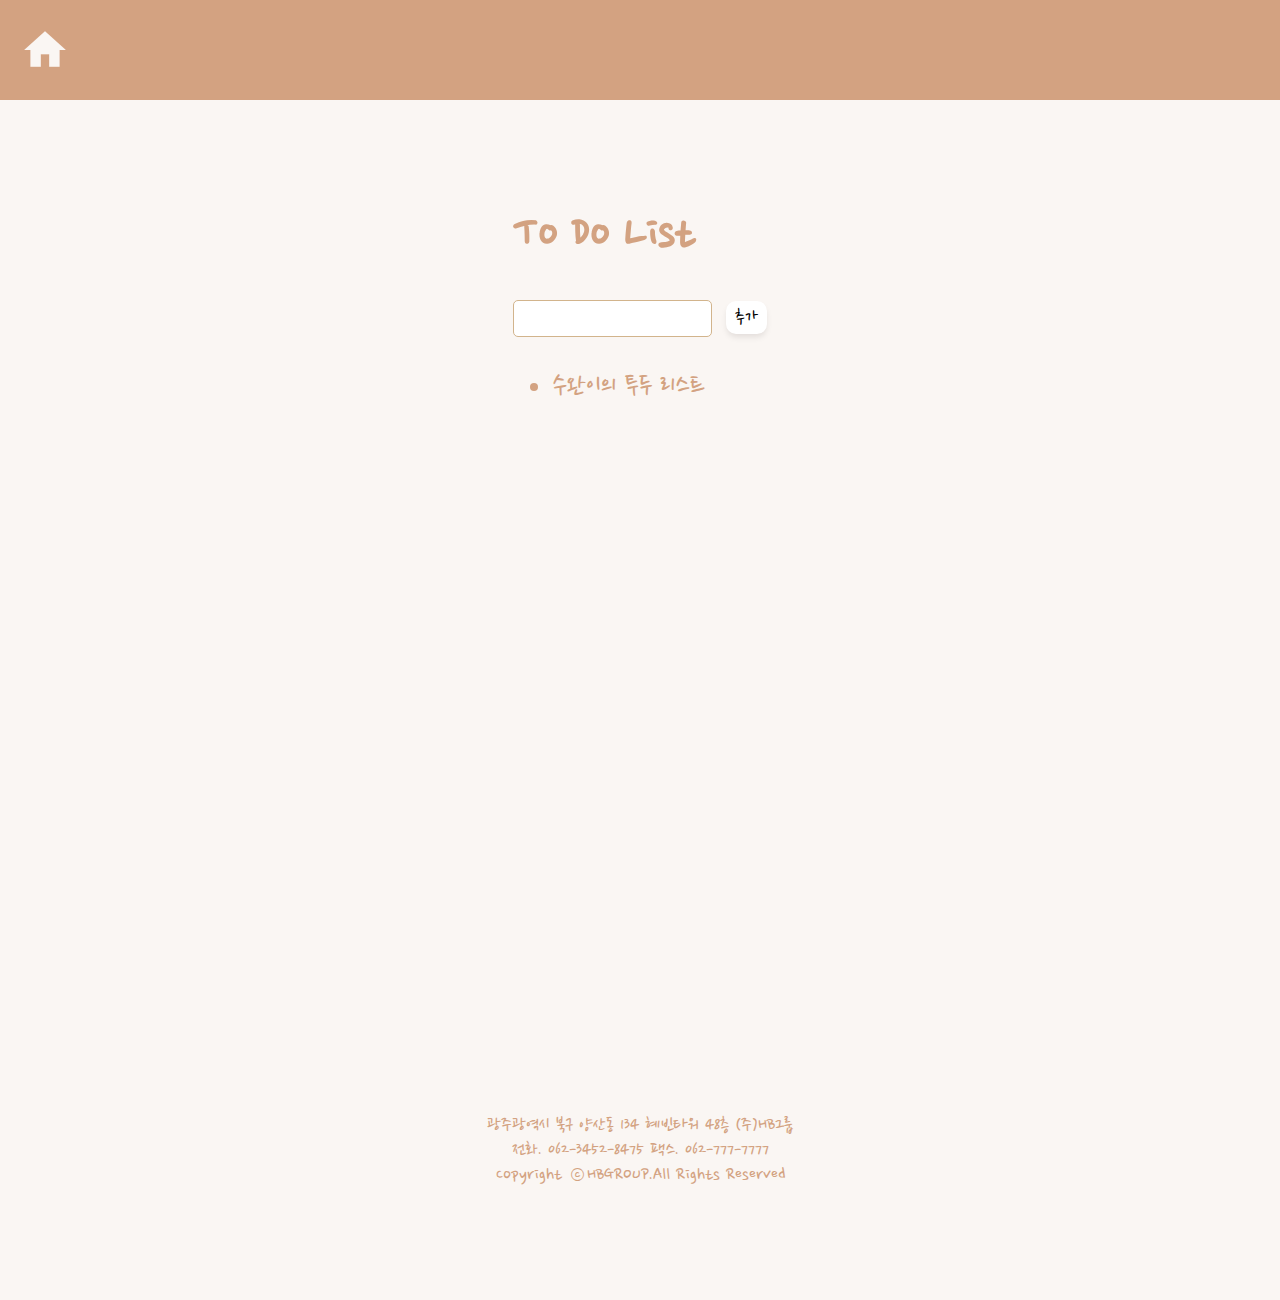
<file: index.html>
<!DOCTYPE html>
<html lang="ko">
  <head>
    <meta charset="UTF-8" />
    <meta http-equiv="X-UA-Compatible" content="IE=edge" />
    <meta name="viewport" content="width=device-width, initial-scale=1.0" />
    <link rel="stylesheet" href="./css/style.css" />
    <link
      href="https://fonts.googleapis.com/css2?family=Nanum+Pen+Script&display=swap"
      rel="stylesheet"
    />
    <link
      href="https://fonts.googleapis.com/icon?family=Material+Icons"
      rel="stylesheet"
    />
    <script defer src="./js/main.js"></script>
    <title>TODOLIST</title>
  </head>

  <body>
    <header class="header">
      <div class="menu">
        <div class="home">
          <span id="homeicon" class="material-icons"> home </span>
        </div>
      </div>
    </header>
    <section class="container">
      <div class="content">
        <div class="main">
          <h1>To Do List</h1>
        </div>
        <div class="data">
          <input type="text" id="input" />
          <button type="button" id="btn">추가</button>
        </div>
        <div class="index">
          <ul id="list">
            <li>수완이의 투두 리스트</li>
          </ul>
        </div>
      </div>
    </section>
    <footer class="footer">
      <div class="footer-in">
        <address>광주광역시 북구 양산동 134 혜빈타워 48층 (주)HB그룹</address>
        <p>전화. 062-3452-8475 팩스. 062-777-7777</p>
        <p class="copy">Copyright ⓒHBGROUP.All Rights Reserved</p>
      </div>
    </footer>
  </body>
</html>
</file>
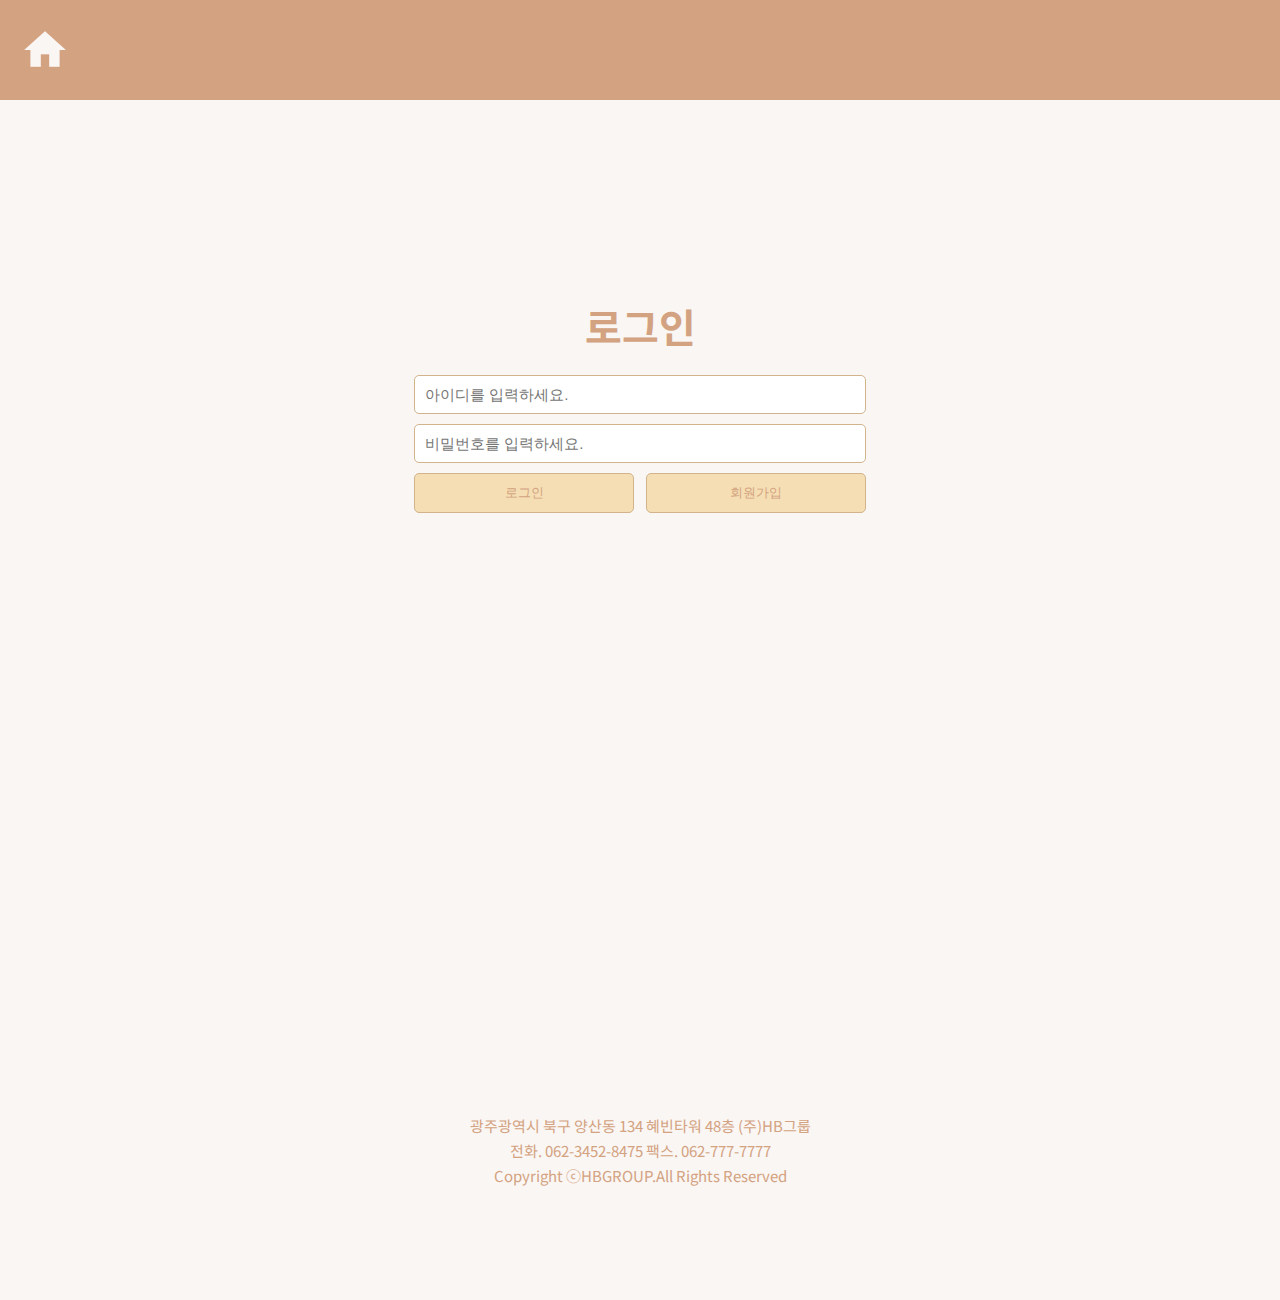
<file: login/login.html>
<!DOCTYPE html>
<html lang="en">

<head>
  <meta charset="UTF-8" />
  <meta http-equiv="X-UA-Compatible" content="IE=edge" />
  <meta name="viewport" content="width=device-width, initial-scale=1.0" />
  <link rel="stylesheet" href="/css/login.css" />
  <link
    href="https://fonts.googleapis.com/css2?family=Nanum+Pen+Script&family=Noto+Sans+KR:wght@100;300;400&display=swap"
    rel="stylesheet" />
    <link
      href="https://fonts.googleapis.com/icon?family=Material+Icons"
      rel="stylesheet"
    />
  <script defer src="/js/login.js"></script>
  <title>Login</title>
</head>
<body>
  <header class="header">
    <div class="menu">
      <div class="home">
        <span id="homeicon" class="material-icons"> home </span>
      </div>
    </div>
  </header>
  <section class="container">
    <div class="login">
      <h1>로그인</h1>
      <div class="userid">
        <input type="text" id="id" placeholder="아이디를 입력하세요." />
      </div>
      <div class="userpassword">
        <input type="password" id="password" placeholder="비밀번호를 입력하세요." />
      </div>
      <div class="button">
        <input type="button" id="btnLogin" value="로그인"></input>
        <input type="button" id="btnmembership" value="회원가입"></input>
      </div>
    </div>
  </section>
  <footer class="footer">
    <div class="footer-in">
      <address>광주광역시 북구 양산동 134 혜빈타워 48층 (주)HB그룹</address>
      <p>전화. 062-3452-8475 팩스. 062-777-7777</p>
      <p class="copy">Copyright ⓒHBGROUP.All Rights Reserved</p>
    </div>
  </footer>
</body>
</html>


</html>
</file>
<file: css/style.css>
body {
  margin: 0;
  padding: 0;
  font-family: "Nanum Pen Script", cursive;
  background-color: rgb(250, 246, 243);
}

.container {
  width: 1080px;
  margin: 0 auto;
  height: 100vh;
}

.header .menu {
  z-index: 9;
  vertical-align: baseline;
  height: 100px;
}

.header .menu .home {
  position: relative;
  height: 100px;
  color: rgb(250, 246, 243);
  background-color: rgb(211, 162, 129);
  margin-bottom: 20px;
}

.header .menu .home .material-icons {
  height: fit-content;
  position: absolute;
  top: 0;
  bottom: 0;
  margin: auto;
  left: 20px;
  width: fit-content;
  align-items: center;
  font-size: 50px;
  cursor: pointer;
}

.container .content {
  position: absolute;
  top: 30%;
  left: 50%;
  transform: translate(-50%, -50%);
  height: 200px;
}
.container .data input {
  border: 1px solid tan;
  border-radius: 5px;
  padding: 10px;
}

.container .data input:focus {
  outline: 1px solid tan;
}

h1 {
  font-size: 50px;
  color: rgb(211, 162, 129);
}

ul {
  font-size: 30px;
  color: rgb(211, 162, 129);
}

button {
  margin-left: 10px;
  color: #000;
  border: 3px solid #fff;
  background-color: #fff;
  box-shadow: 0 4px 6px -1px rgba(19, 0, 0, 0.1);
  font-family: "Nanum Pen Script", cursive;
  font-size: 20px;
  border-radius: 10px;
}

button:focus {
  margin-left: 5px;
  margin-top: 5px;
  box-shadow: none;
}

.footer {
  position: relative;
  height: 300px;
  text-align: center;
}

.footer .footer-in {
  position: absolute;
  top: 50%;
  left: 50%;
  transform: translate(-50%, -50%);
  font-size: 20px;
  line-height: 25px;
  color: rgb(211, 162, 129);
}
.footer .footer-in address {
  font-style: normal;
}
.footer .footer-in p {
  margin: 0;
}

.footer .footer-in .copy {
  margin: 0;
}
</file>
<file: css/login.css>
body {
  margin: 0;
  padding: 0;
  box-sizing: border-box;
  background-color: rgb(250, 246, 243);
  font-family: "Noto Sans KR", sans-serif;
}

.header .menu {
  vertical-align: baseline;
  height: 100px;
}

.header .menu .home {
  z-index: 9;
  position: relative;
  height: 100px;
  color: rgb(250, 246, 243);
  background-color: rgb(211, 162, 129);
  margin-bottom: 20px;
}

.header .menu .home .material-icons {
  height: fit-content;
  position: absolute;
  top: 0;
  bottom: 0;
  margin: auto;
  left: 20px;
  width: fit-content;
  align-items: center;
  font-size: 50px;
  cursor: pointer;
}

.container {
  position: relative;
  margin: 0 auto;
  width: 1080px;
  height: 100vh;
}

.login {
  font-size: 20px;
  position: absolute;
  height: 200px;
  top: 30%;
  left: 50%;
  transform: translate(-50%, -50%);
  text-align: center;
  z-index: 2;
}

.login h1 {
  margin-bottom: 20px;
  color: rgb(211, 162, 129);
}

.login .userid {
  margin-bottom: 10px;
}

.login .userid #id {
  width: 430px;
  border: 1px solid tan;
  border-radius: 5px;
  font-size: 15px;
  padding: 10px;
}

.login .userid #id:focus {
  outline: 2px solid tan;
}

.login .userpassword {
}

.login .userpassword #password {
  width: 430px;
  border: 1px solid tan;
  border-radius: 5px;
  font-size: 15px;
  padding: 10px;
}

.login .userpassword #password:focus {
  outline: 2px solid tan;
}

.button {
  display: flex;
  justify-content: space-between;
  font-size: 20px;
  border-radius: 5px;
  margin-top: 10px;
}

.button #btnLogin {
  width: 220px;
  border: 1px solid tan;
  background-color: wheat;
  color: rgb(211, 162, 129);
  border-radius: 5px;
  padding: 10px;
}

.button #btnmembership {
  width: 220px;
  border: 1px solid tan;
  background-color: wheat;
  color: rgb(211, 162, 129);
  border-radius: 5px;
  padding: 10px;
}

.button #btnmembership:active {
  background-color: rgb(250, 246, 243);
}

.button #btnLogin:active {
  background-color: rgb(250, 246, 243);
}

.footer {
  position: relative;
  height: 300px;
  text-align: center;
}

.footer .footer-in {
  position: absolute;
  top: 50%;
  left: 50%;
  transform: translate(-50%, -50%);
  font-size: 15px;
  line-height: 25px;
  color: rgb(211, 162, 129);
}
.footer .footer-in address {
  font-style: normal;
}
.footer .footer-in p {
  margin: 0;
}

.footer .footer-in .copy {
  margin: 0;
}
</file>
